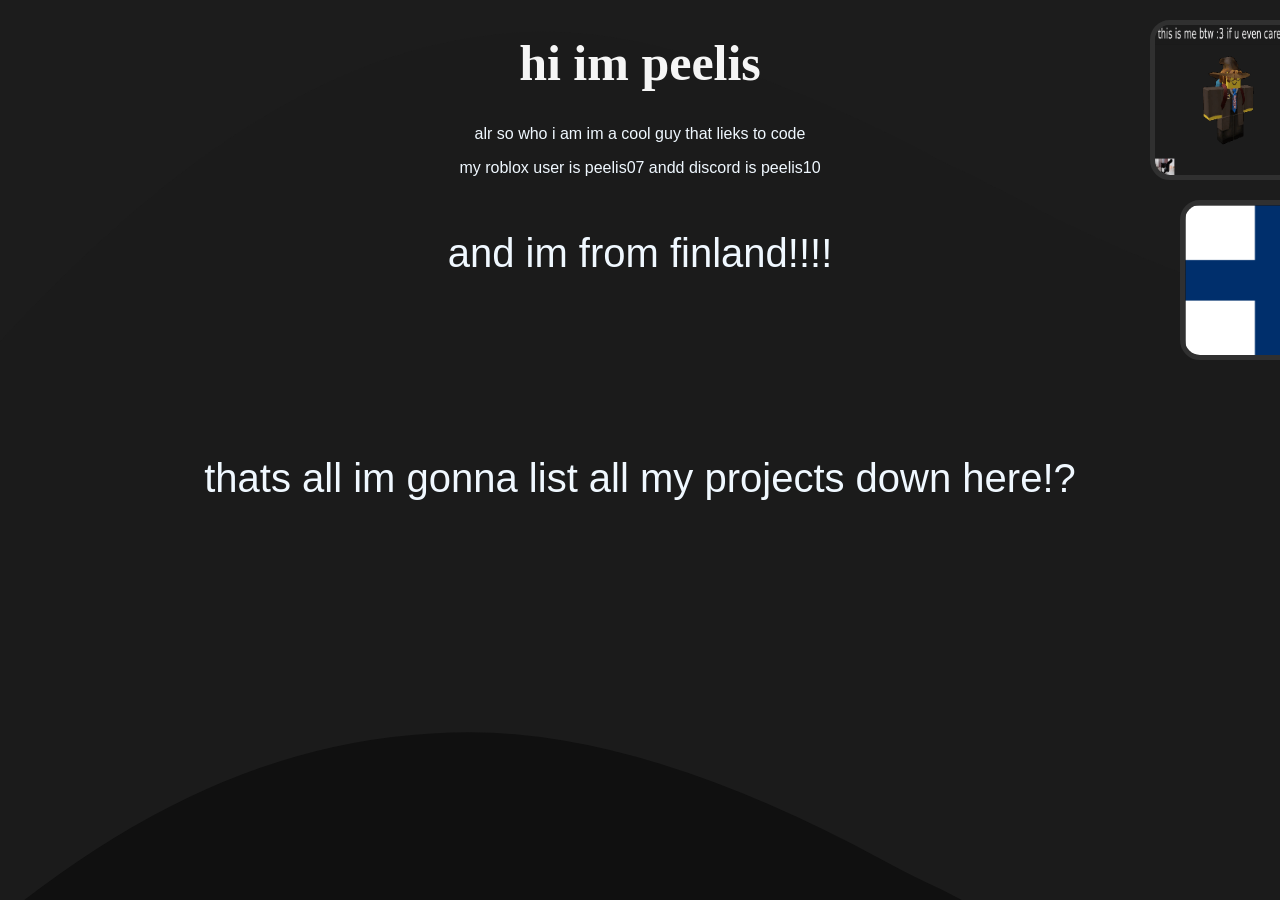
<file: index.html>
<!DOCTYPE html>
<html>
<head>
    <link rel="stylesheet" href="decorateawersomehtml.css">
<title>:3</title>
</head>
<body>
<center>
<h1>hi im peelis</h1>
<p>alr so who i am im a cool guy that lieks to code</p>
<p1>my roblox user is peelis07 andd discord is peelis10
    <br>
    <br>
    <br>
    <br>
</p1>
<p2>and im from finland!!!! </p2>
<br><br><br><br><br><br><br><br><br><br><br>

<p3>thats all im gonna list all my projects down here!? </p3>
</center>
<img src="assets/peelis10.gif" alt="me">
<img src="assets/finland.png" alt="finland!!" class="awesome">
<img src="assets/guy.png" alt="this guy!" class="guy">
</body>
</html>
</file>
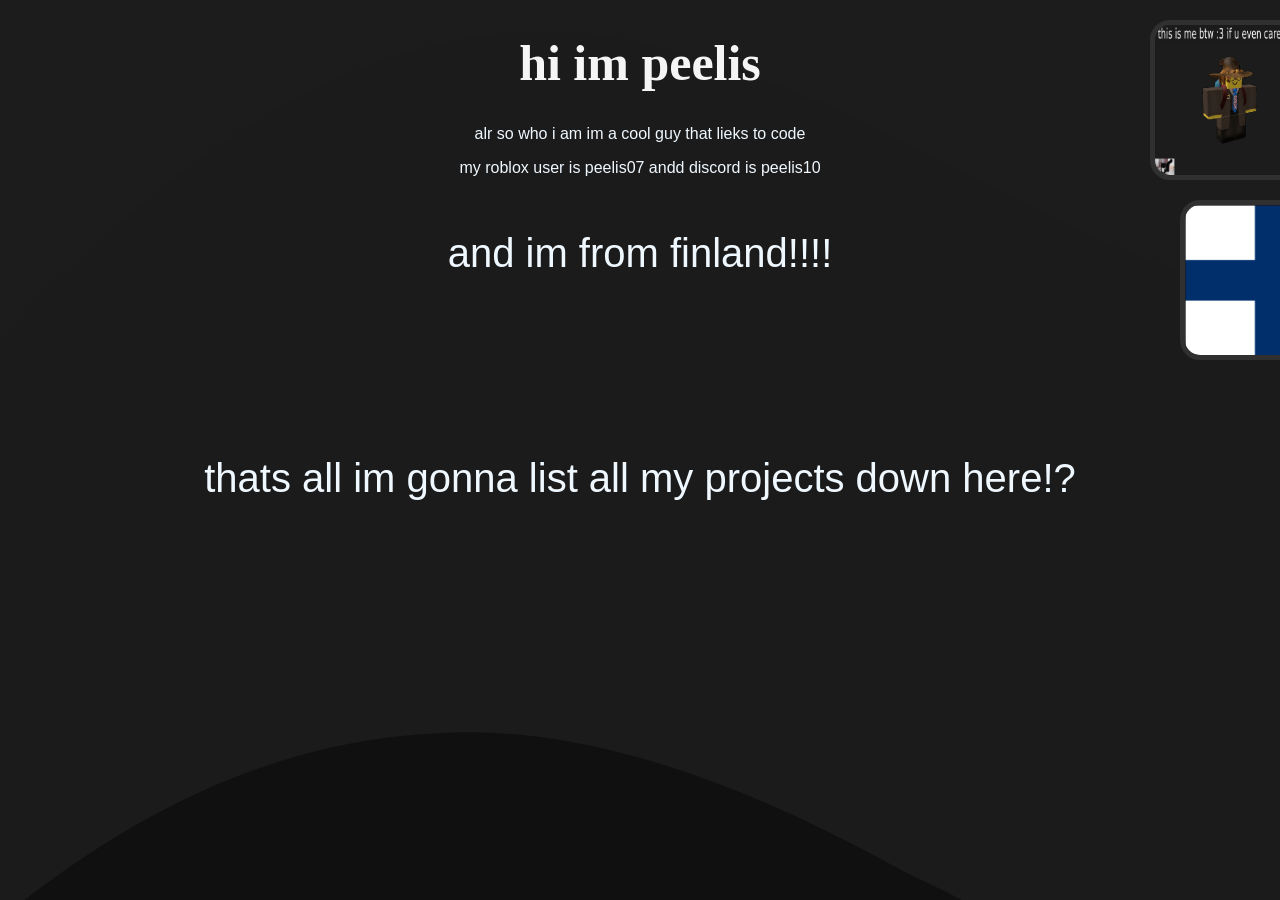
<file: awesomehtml.html>
<!DOCTYPE html>
<html>
<head>
    <link rel="stylesheet" href="decorateawersomehtml.css">
<title>:3</title>
</head>
<body>
<center>
<h1>hi im peelis</h1>
<p>alr so who i am im a cool guy that lieks to code</p>
<p1>my roblox user is peelis07 andd discord is peelis10
    <br>
    <br>
    <br>
    <br>
</p1>
<p2>and im from finland!!!! </p2>
<br><br><br><br><br><br><br><br><br><br><br>

<p3>thats all im gonna list all my projects down here!? </p3>
</center>
<img src="assets/peelis10.gif" alt="me">
<img src="assets/finland.png" alt="finland!!" class="awesome">
</body>
</html>
</file>
<file: decorateawersomehtml.css>
body {
    background-color: #171616;
    background-image: url("assets/background.png");
  }
  img {
    position: absolute;
    left: 1150px;
    top: 20px;
    border-radius: 20px;
    border: 5px solid#303030;
    width: 150px;
    height: 150px;
  }
  .awesome {
    position: absolute;
    left: 1180px;
    top: 200px;
    border-radius: 20px;
    border: 5px solid#303030;
    width: 250px;
    height: 150px;
  }
  .guy {
    position: absolute;
    left: 1400px;
    top: 400px;
    border-radius: 20px;
    border: 5px solid#303030;
    width: 150px;
    height: 150px;
  }
  h1 {
    color: whitesmoke;
    font-family: cursive;
    font-size: 50px;
  }
  p {
    color: aliceblue;
    font-family: sans-serif;
  }
  p1 {
    color: aliceblue;
    font-family: sans-serif;
  }
  p2 {
    color: aliceblue;
    font-family: sans-serif;
    font-size: 40px;
  }
  p3 {
    color: aliceblue;
    font-family: sans-serif;
    font-size: 40px;
  }
</file>
